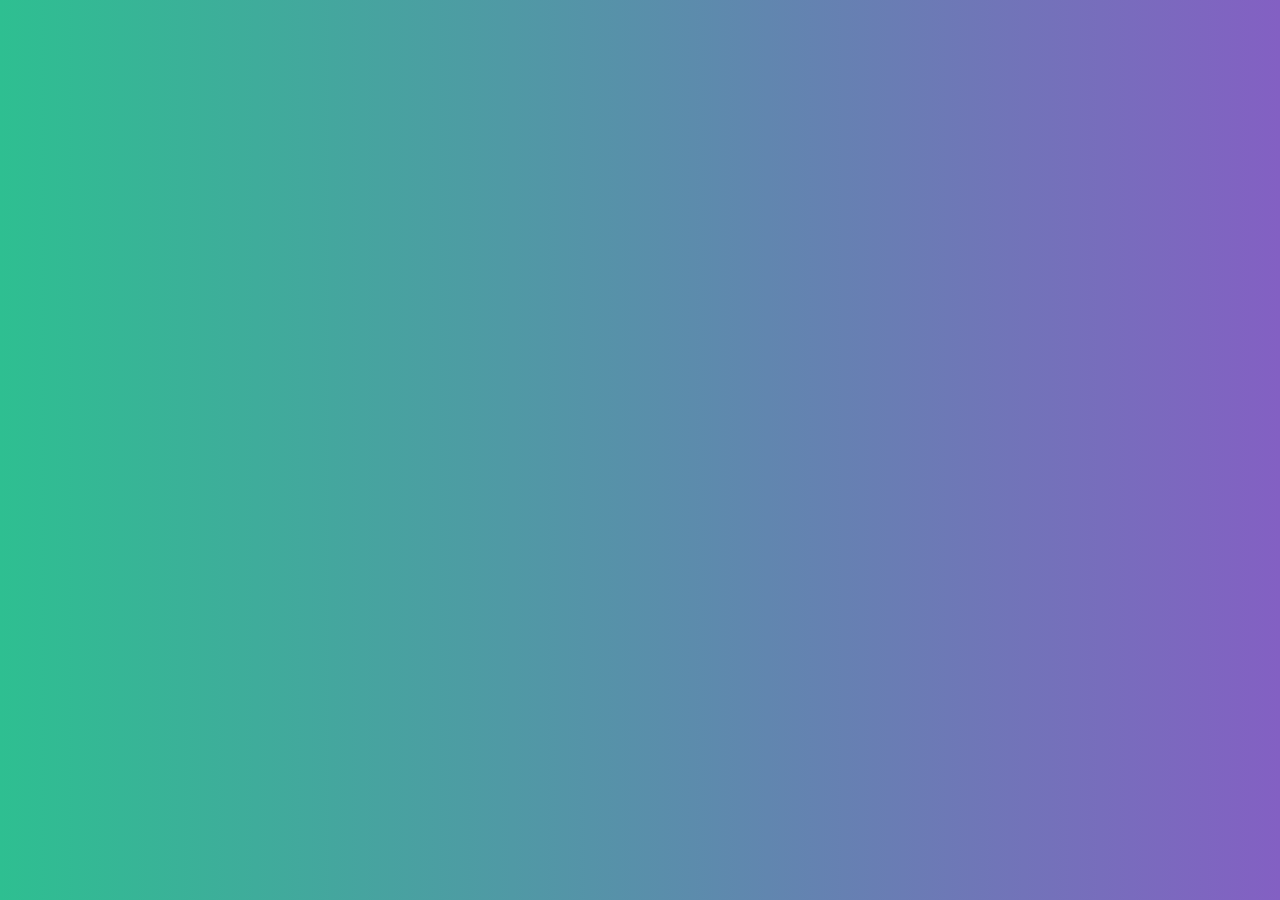
<file: frontendcode/index.html>
<!DOCTYPE html>
<html lang="en">
<head>
    <meta charset="UTF-8">
    <meta http-equiv="X-UA-Compatible" content="IE=edge">
    <meta name="viewport" content="width=device-width, initial-scale=1.0">
    <title>RFID LOGGER</title>
    <link rel="stylesheet" href="css/styles.css">
</head>
<body>
   <div id="student-container" class="parent-container">
    <!--<div class="student-card">
        <div class="student-image">
            <img src="https://avatars.githubusercontent.com/u/59016469?s=400&u=f9ca970c99a086e51115610dc31fa2d9b3995218&v=4" alt="">
        </div>
        <div class="student-details">
            <div class="student-name">Dev Watts</div>
            <div class="student-roll">1901010026</div>
            <div class="student-course">B.TECH (CSE)</div>
            <div class="entry">ENTRY</div>
            <div class="exit">EXIT</div>
   </div>
   </div> -->
</div> 
   <script src="js/index.js"></script>
</body>
</html>
</file>
<file: frontendcode/css/styles.css>
@import url('https://fonts.googleapis.com/css2?family=Open+Sans:ital,wght@0,400;0,700;1,500&display=swap');

* {
    box-sizing: border-box;
    margin: 0;
    padding: 0;
}

body {
    background: #8360c3;
    /* fallback for old browsers */
    background: -webkit-linear-gradient(to right, #2ebf91, #8360c3);
    /* Chrome 10-25, Safari 5.1-6 */
    background: linear-gradient(to right, #2ebf91, #8360c3);
    /* W3C, IE 10+/ Edge, Firefox 16+, Chrome 26+, Opera 12+, Safari 7+ */
    font-family: 'Open Sans', sans-serif;
}

.parent-container {
    display: flex;
    flex-direction: column;
    margin-top: 40px;
}

.student-card {
    display: flex;
    background-color: white;
    width: 30%;
    margin-left: auto;
    margin-right: auto;
    padding: 20px;
    border-radius: 50px;
}

.student-image img {
    height: 200px;
    border-radius: 100%;
}

.student-details {
    display: flex;
    flex-direction: column;
    margin-left: 20px;
    justify-content: center;
}

.student-name {
    font-size: 20px;
    font-weight: bolder;
}

.student-roll {
    font-size: 20px;
    font-weight: bolder;
}

.student-course {
    font-size: 18px;
}
.entry{
    font-size: 30px;
    font-weight: bolder;
    color: rgb(62, 255, 62);
}
.exit{
    font-size: 30px;
    font-weight: bolder;
    color: rgb(255, 0, 0);
}
</file>
